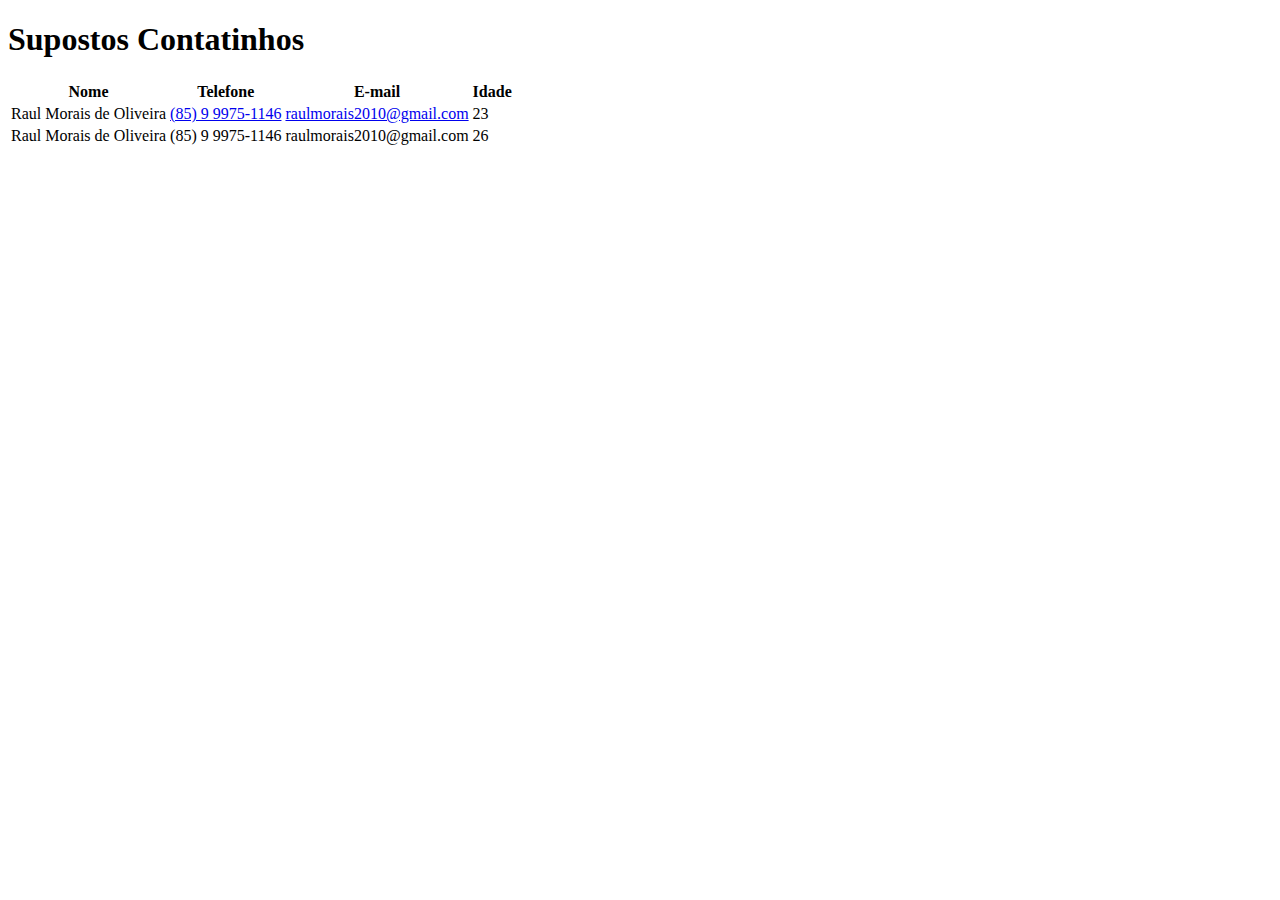
<file: index.html>
<!DOCTYPE html>
<html lang="pt-BR">
<head>
    <meta charset="UTF-8">
    <meta name="viewport" content="width=device-width, initial-scale=1.0">
    <link rel="icon" href="images/favicon-32x32.png">
    <link rel="stylesheet" href="style/style.css">
    <title>Contatinhos</title>
</head>
<body>
    <h1>Supostos Contatinhos</h1>
    <table>
        <thead>
            <tr>
                <th>Nome</th>
                <th>Telefone</th>
                <th>E-mail</th>
                <th>Idade</th>    
            </tr>
        </thead>
        <tbody>
            <tr>
                <td>Raul Morais de Oliveira</td>
                <td><a href="tel +5585999751146">(85) 9 9975-1146</a></td>
                <td><a href="mailto:raulmorais2010@gmail.com">raulmorais2010@gmail.com</a></td>
                <td>23</td> 
            </tr>
            <tr class="linhas-pares">
                <td>Raul Morais de Oliveira</td>
                <td id="erro">(85) 9 9975-1146</td>
                <td>raulmorais2010@gmail.com</td>
                <td>26</td>
            </tr>
        </tbody>
    </table>
</body>
</html>
</file>
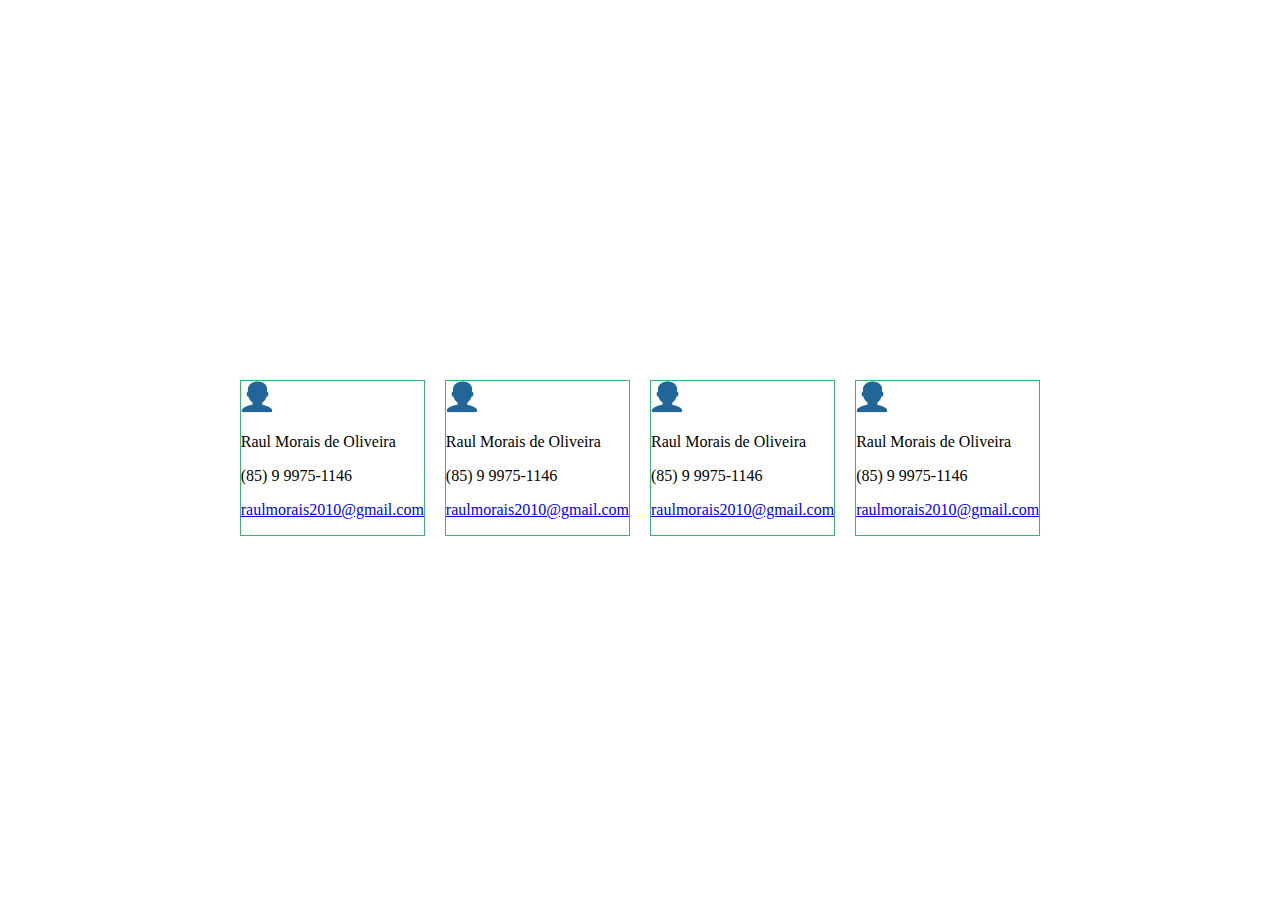
<file: flex.html>
<!DOCTYPE html>
<html lang="pt-BR">
<head>
    <meta charset="UTF-8">
    <meta name="viewport" content="width=device-width, initial-scale=1.0">
    <title>Div Contatos</title>
    <link rel="stylesheet" href="style/style.css">
</head>
<body>
    <div class="flex">
        <div class="filhos">
            <img src="images/favicon-32x32.2.png" alt="">
            <p>Raul Morais de Oliveira</p>
            <p>(85) 9 9975-1146</p>
            <p><a href="mailto:raulmorais2010@gmail.com">raulmorais2010@gmail.com</a></p>
        </div>
        <div class="filhos">
            <img src="images/favicon-32x32.2.png" alt="">
            <p>Raul Morais de Oliveira</p>
            <p>(85) 9 9975-1146</p>
            <p><a href="mailto:raulmorais2010@gmail.com">raulmorais2010@gmail.com</a></p>
        </div>
        <div class="filhos">
            <img src="images/favicon-32x32.2.png" alt="">
            <p>Raul Morais de Oliveira</p>
            <p>(85) 9 9975-1146</p>
            <p><a href="mailto:raulmorais2010@gmail.com">raulmorais2010@gmail.com</a></p>
        </div>
        <div class="filhos">
            <img src="images/favicon-32x32.2.png" alt="">
            <p>Raul Morais de Oliveira</p>
            <p>(85) 9 9975-1146</p>
            <p><a href="mailto:raulmorais2010@gmail.com">raulmorais2010@gmail.com</a></p>
        </div>
    </div>
</body>
</html>
</file>
<file: style/style.css>
/* table {
    margin: 20px auto;
    width: 90%;
    border-collapse: collapse;
    background-color: #f4f4f4;
}

body {
    font-family: Arial, Helvetica, sans-serif;
    background-color: #f4f4f4;
    text-align: center;
    margin: 0;
    padding: 0;
}

th {
    background-color: #92ffa9;
    color: #9900ff;
    padding: 10px;
    border: 1px solid black;
}

td {
    border: 1px solid black;
    padding: 10px;
    text-align: left;
}

#erro {
    color: red;
}

.linhas-pares  {
    background-color: grey;
} */

.flex {
    display: flex;
    justify-content: center;
    align-items: center;
    gap: 20px;
    height: 100vh;
    /* flex-wrap: wrap;
    flex-direction: column; */
}

.filhos {
    border: 1px solid mediumseagreen;
    /* width: 300px; */
}
</file>
